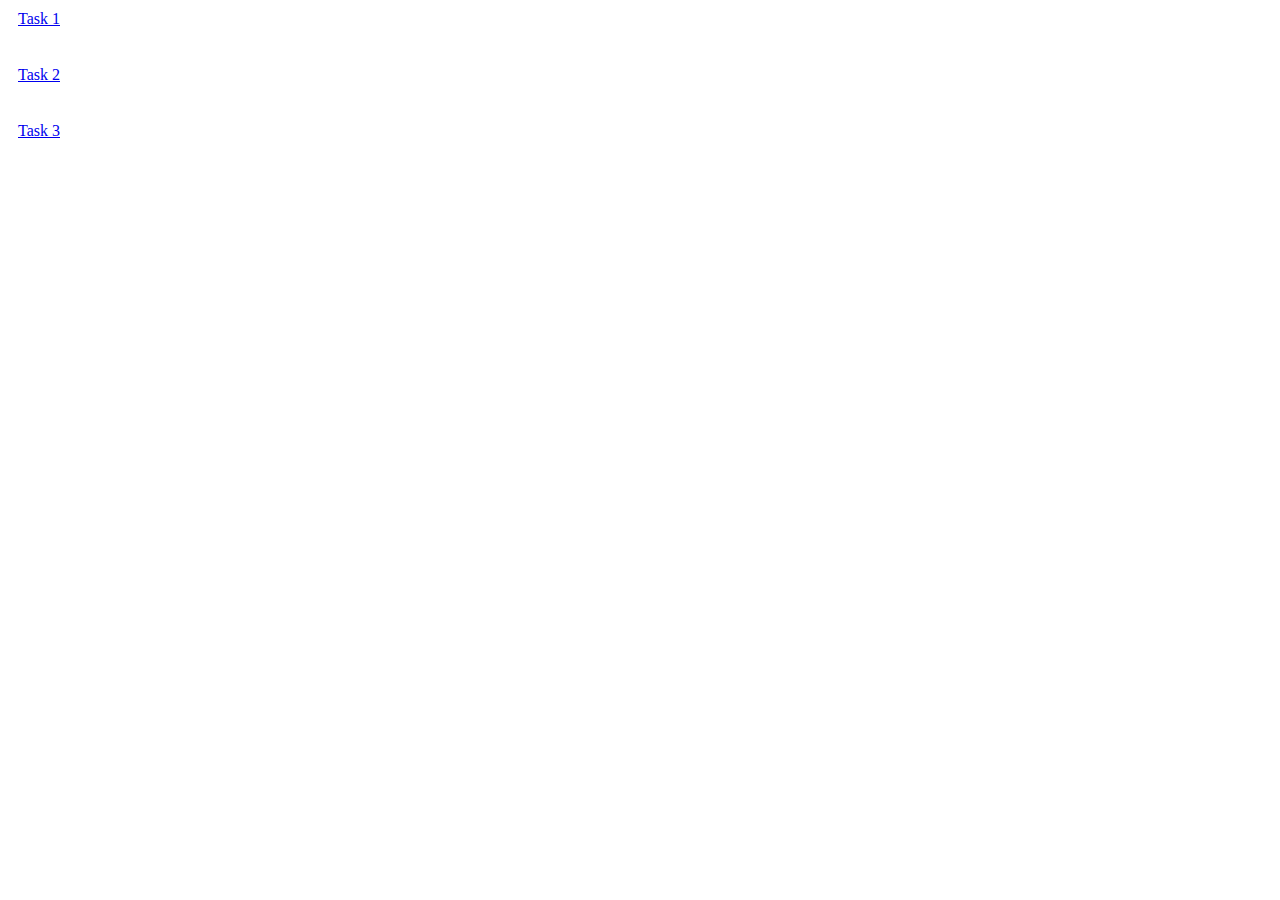
<file: index.html>
<!DOCTYPE html>
<html lang="en">
<head>
    <meta charset="UTF-8">
    <meta name="viewport" content="width=device-width, initial-scale=1.0">
    <title>Assignment 4</title>
    <style>
        a{
            margin: 10px;
            display: block;
        }
    </style>
</head>
<body>
    <a href="./assignment_41.html" target="_blank">Task 1</a><br>
    <a href="./assignment_42.html" target="_blank">Task 2</a><br>
    <a href="./assignment_43.html" target="_blank">Task 3</a><br>
</body>
</html>
</file>
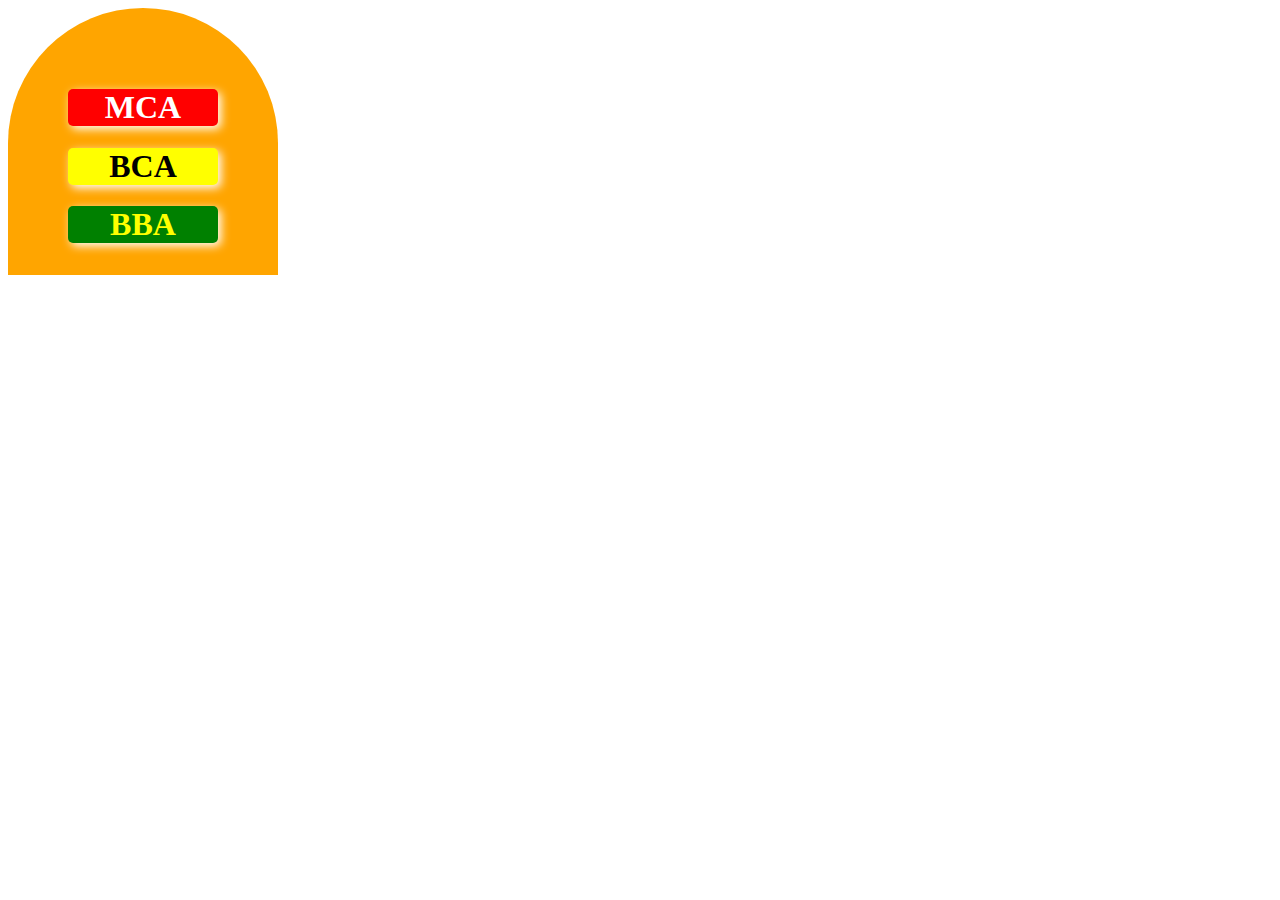
<file: assignment_41.html>
<!DOCTYPE html>
<html lang="en">
<head>
    <meta charset="UTF-8">
    <meta name="viewport" content="width=device-width, initial-scale=1.0">
    <title>Document</title>
    <link rel = 'stylesheet' href="assignment_41.css"/>
</head>
<body>
    <div class="main-container">
        <div class="cone"></div>
        <div class="container red">
            <h1>MCA</h1>
        </div>
        <div class="container yellow">
            <h1>BCA</h1>
        </div>
        <div class="container green">
            <h1>BBA</h1>
        </div>
    </div>
</body>
</html>
</file>
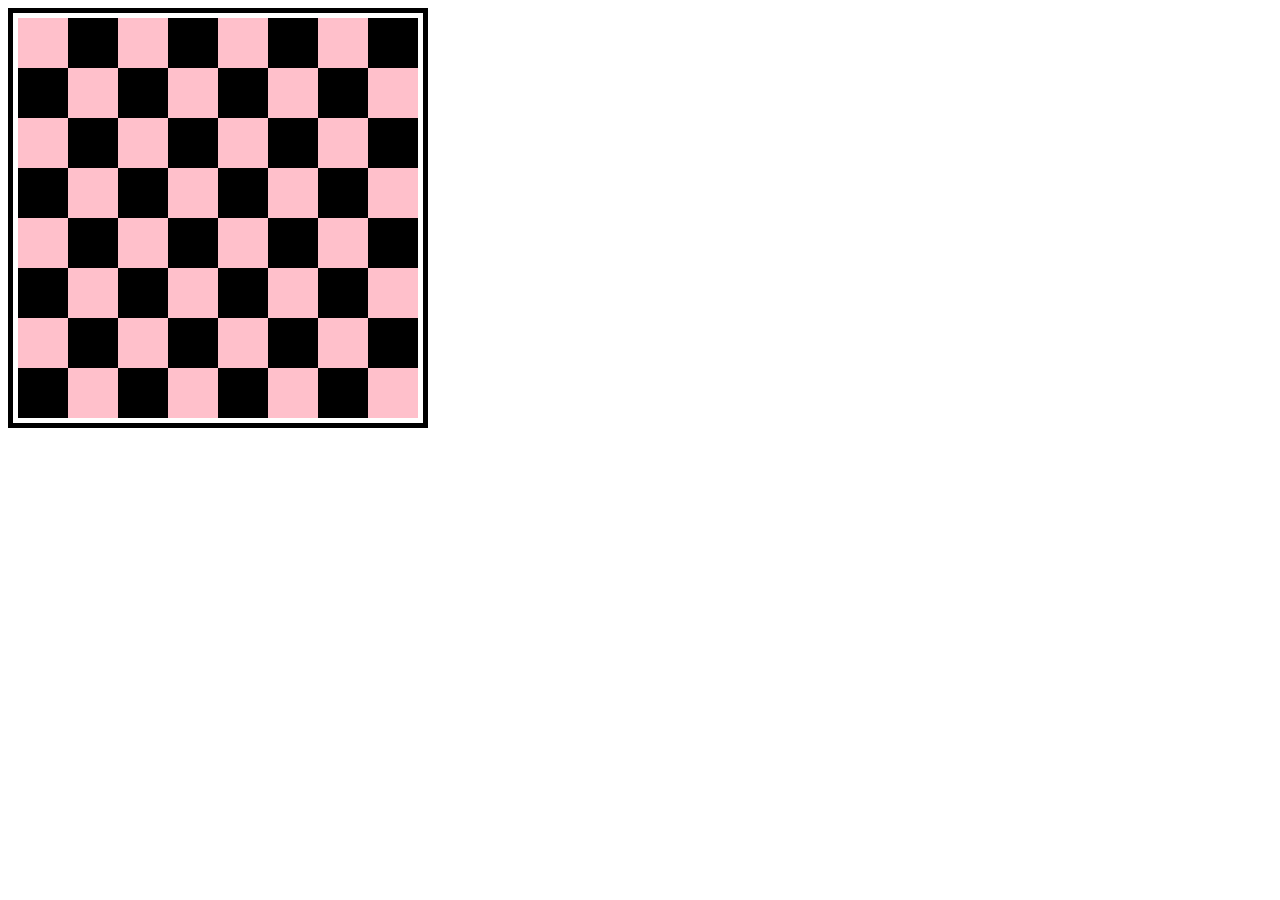
<file: assignment_42.html>
<!DOCTYPE html>
<html lang="en">
<head>
    <meta charset="UTF-8">
    <meta name="viewport" content="width=device-width, initial-scale=1.0">
    <style>
        .chess-board{
            border: 5px solid;
            padding: 5px;
            width: 400px;
        }
        .box1{
            background-color: pink;
            width: 50px;
            height: 50px;
        }
        .box2{
            background-color: black;
            width: 50px;
            height: 50px;
        }
        .row{
            display:flex;
        }
    </style>
</head>
<body>
    <div class="chess-board">
        <div class="row">
            <div class="box1"></div>
            <div class="box2"></div>
            <div class="box1"></div>
            <div class="box2"></div>
            <div class="box1"></div>
            <div class="box2"></div>
            <div class="box1"></div>
            <div class="box2"></div>
        </div>
        <div class="row">
            <div class="box2"></div>
            <div class="box1"></div>
            <div class="box2"></div>
            <div class="box1"></div>
            <div class="box2"></div>
            <div class="box1"></div>
            <div class="box2"></div>
            <div class="box1"></div>
        </div>
        <div class="row">
            <div class="box1"></div>
            <div class="box2"></div>
            <div class="box1"></div>
            <div class="box2"></div>
            <div class="box1"></div>
            <div class="box2"></div>
            <div class="box1"></div>
            <div class="box2"></div>
        </div>
        <div class="row">
            <div class="box2"></div>
            <div class="box1"></div>
            <div class="box2"></div>
            <div class="box1"></div>
            <div class="box2"></div>
            <div class="box1"></div>
            <div class="box2"></div>
            <div class="box1"></div>
        </div>
        <div class="row">
            <div class="box1"></div>
            <div class="box2"></div>
            <div class="box1"></div>
            <div class="box2"></div>
            <div class="box1"></div>
            <div class="box2"></div>
            <div class="box1"></div>
            <div class="box2"></div>
        </div>
        <div class="row">
            <div class="box2"></div>
            <div class="box1"></div>
            <div class="box2"></div>
            <div class="box1"></div>
            <div class="box2"></div>
            <div class="box1"></div>
            <div class="box2"></div>
            <div class="box1"></div>
        </div>
        <div class="row">
            <div class="box1"></div>
            <div class="box2"></div>
            <div class="box1"></div>
            <div class="box2"></div>
            <div class="box1"></div>
            <div class="box2"></div>
            <div class="box1"></div>
            <div class="box2"></div>
        </div>
        <div class="row">
            <div class="box2"></div>
            <div class="box1"></div>
            <div class="box2"></div>
            <div class="box1"></div>
            <div class="box2"></div>
            <div class="box1"></div>
            <div class="box2"></div>
            <div class="box1"></div>
        </div>
    </div>
</body>
</html>
</file>
<file: assignment_41.css>
.main-container{
    background-color: orange;
    padding: 10px;
    width: 250px;
    border-top-left-radius: 150px;
    border-top-right-radius: 150px;
}
.cone{
    height: 50px;
}
.container{
    text-align: center;
    margin-left: 50px;
    width: 150px;
    border-radius: 5px;
    box-shadow: 3px 3px 10px white ;
}
.red{
    background-color: red;
    color: white;
}
.yellow{
    background-color: yellow;
}
.green{
    background-color: green;
    color: yellow;
}
</file>
